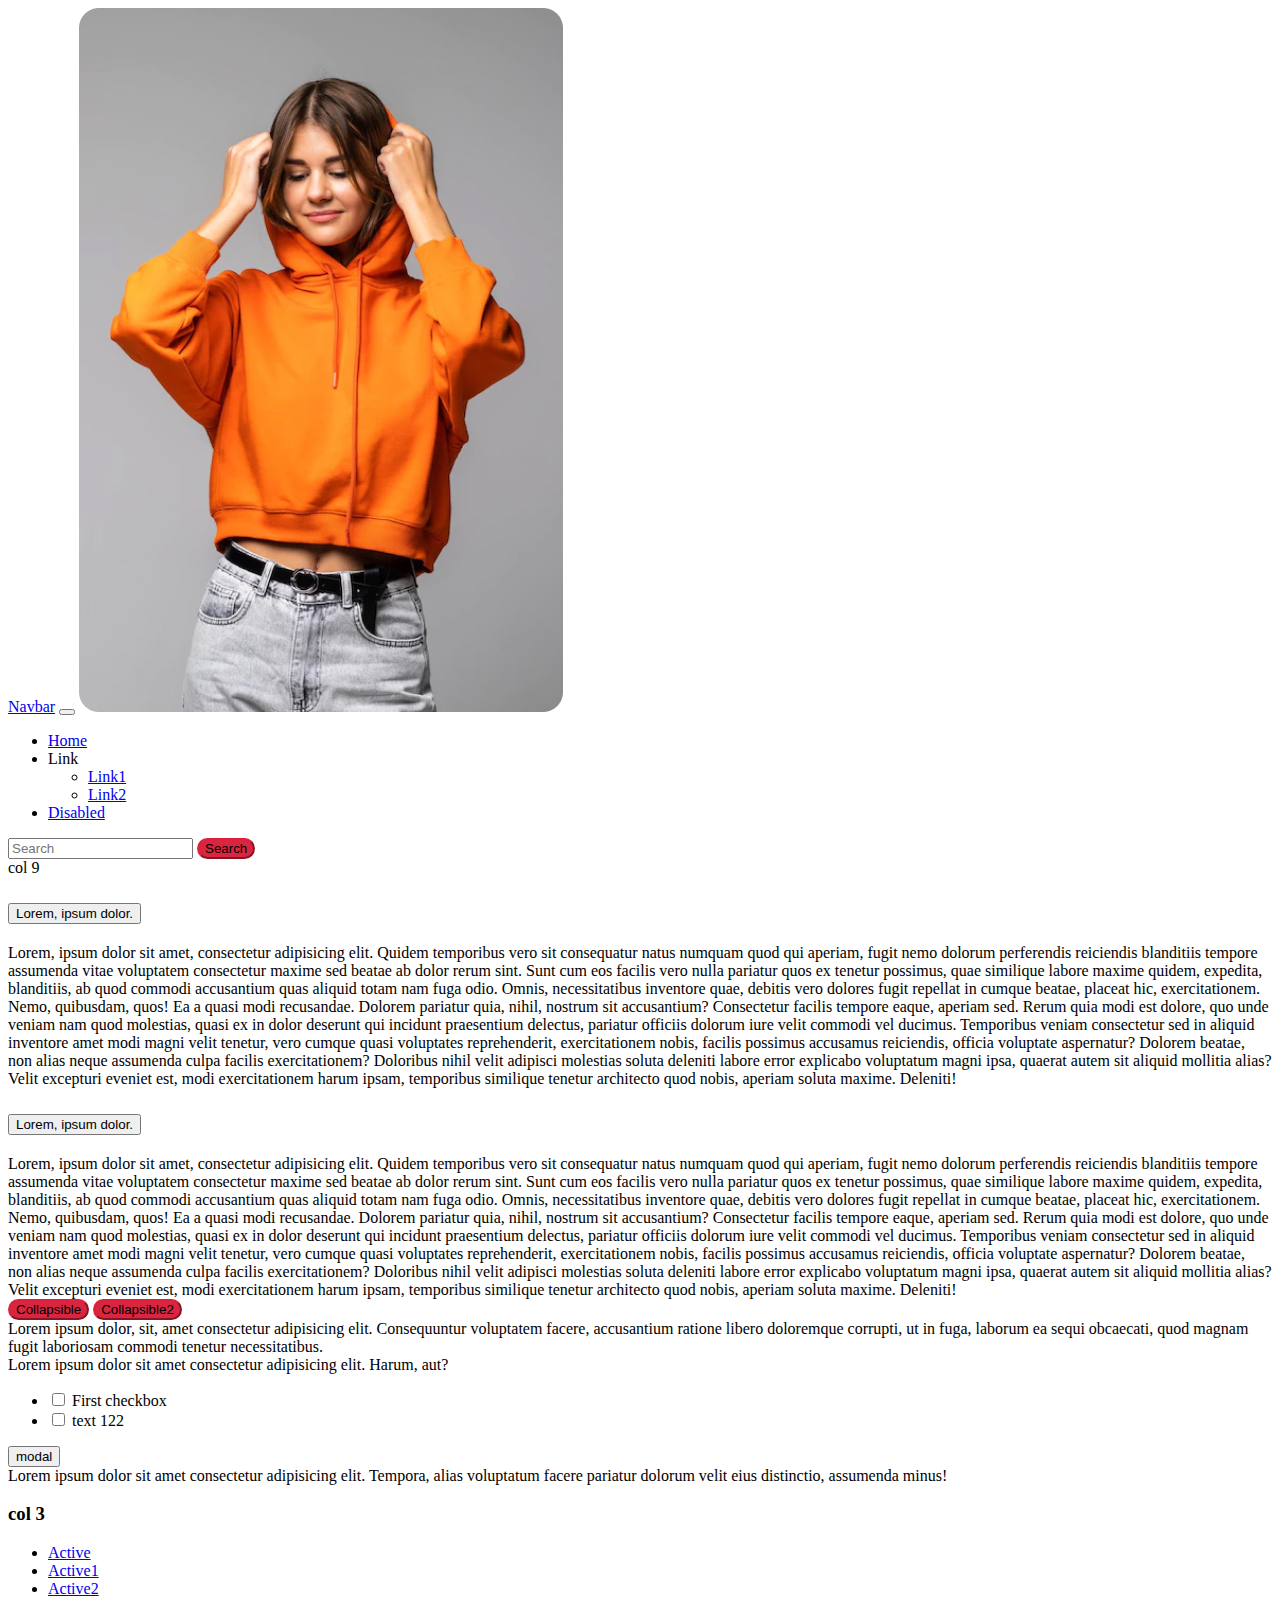
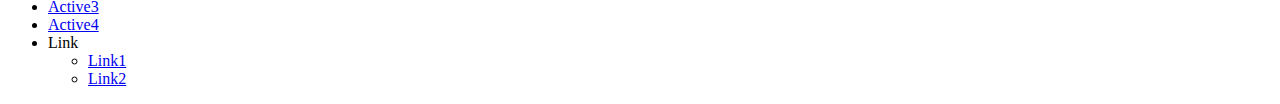
<file: bt_t/index.html>
<!DOCTYPE html>
<html lang="en">
<head>
	<meta charset="UTF-8">
	<meta name="viewport" content="width=device-width, initial-scale=1.0">
	<link href="https://cdn.jsdelivr.net/npm/bootstrap@5.0.2/dist/css/bootstrap.min.css" rel="stylesheet" integrity="sha384-EVSTQN3/azprG1Anm3QDgpJLIm9Nao0Yz1ztcQTwFspd3yD65VohhpuuCOmLASjC" crossorigin="anonymous">
	<link rel="stylesheet" href="css/my.css">
	<title>Document</title>
	<script src="https://cdn.jsdelivr.net/npm/bootstrap@5.0.2/dist/js/bootstrap.bundle.min.js" integrity="sha384-MrcW6ZMFYlzcLA8Nl+NtUVF0sA7MsXsP1UyJoMp4YLEuNSfAP+JcXn/tWtIaxVXM" crossorigin="anonymous"></script>
</head>
<body>
	<div class="container-fluid">
	<nav class="navbar bg-dark navbar-dark navbar-expand-lg">
  	<div class="container-fluid">

    <a class="navbar-brand" href="#">Navbar</a>

    <button class="navbar-toggler" type="button" data-bs-toggle="collapse" data-bs-target="#navbarTogglerDemo02" aria-controls="navbarTogglerDemo02" aria-expanded="false" aria-label="Toggle navigation">
      <span class="navbar-toggler-icon"></span>
    </button>

    <img src="img/Rectangle 20.jpg" alt="">

    <div class="collapse navbar-collapse" id="navbarTogglerDemo02">
      <ul class="navbar-nav me-auto mb-2 mb-lg-0">
        <li class="nav-item">
          <a class="nav-link  active" aria-current="page" href="#">Home</a>
        </li>
        <li class="nav-item dropdown">
          <a class="nav-link dropdown-toggle" id="test" role="button" data-bs-toggle="dropdown" aria-expanded="false">Link</a>
        
       		 <ul class="dropdown-menu" aria-labelledby="test">
        			<li><a class="dropdown-item" href="#">Link1</a></li>
        			<li><a class="dropdown-item" href="#">Link2</a></li>
        	</ul>
		</li>
        <li class="nav-item">
          <a class="nav-link disabled" href="#" tabindex="-1" aria-disabled="true">Disabled</a>
        </li>
      </ul>
      <form class="d-flex">
        <input class="form-control me-2" type="search" placeholder="Search" aria-label="Search">
        <button class="btn btn-my btn-outline-success" type="submit">Search</button>
      </form>
    </div>
  </div>
</nav>

<div class="row">
	<div class="col-9 ">col 9
		<div class="accordion" id="ac1">
			<div class="accordion-item">
				<h2 class="accordion-header" id="heading1">
					<button class="accordion-button" type="button" data-bs-toggle="collapse" data-bs-target="#collapseOne" aria-expanded="true" aria-controls="collapseOne">Lorem, ipsum dolor.</button>
				</h2>
			</div>
	<div id="collapse1" 
	class="accordion-collapse collapse show" 
	aria-labelledby="heading1" 
	data-bs-parent="#accordionExample">
      <div class="accordion-body">
		Lorem, ipsum dolor sit amet, consectetur adipisicing elit. Quidem temporibus vero sit consequatur natus numquam quod qui aperiam, fugit nemo dolorum perferendis reiciendis blanditiis tempore assumenda vitae voluptatem consectetur maxime sed beatae ab dolor rerum sint. Sunt cum eos facilis vero nulla pariatur quos ex tenetur possimus, quae similique labore maxime quidem, expedita, blanditiis, ab quod commodi accusantium quas aliquid totam nam fuga odio. Omnis, necessitatibus inventore quae, debitis vero dolores fugit repellat in cumque beatae, placeat hic, exercitationem. Nemo, quibusdam, quos! Ea a quasi modi recusandae. Dolorem pariatur quia, nihil, nostrum sit accusantium? Consectetur facilis tempore eaque, aperiam sed. Rerum quia modi est dolore, quo unde veniam nam quod molestias, quasi ex in dolor deserunt qui incidunt praesentium delectus, pariatur officiis dolorum iure velit commodi vel ducimus. Temporibus veniam consectetur sed in aliquid inventore amet modi magni velit tenetur, vero cumque quasi voluptates reprehenderit, exercitationem nobis, facilis possimus accusamus reiciendis, officia voluptate aspernatur? Dolorem beatae, non alias neque assumenda culpa facilis exercitationem? Doloribus nihil velit adipisci molestias soluta deleniti labore error explicabo voluptatum magni ipsa, quaerat autem sit aliquid mollitia alias? Velit excepturi eveniet est, modi exercitationem harum ipsam, temporibus similique tenetur architecto quod nobis, aperiam soluta maxime. Deleniti!
		</div>
	</div>

	<div class="accordion-item">
				<h2 class="accordion-header" id="heading2">
					<button class="accordion-button" type="button" data-bs-toggle="collapse" data-bs-target="#collapseOne" aria-expanded="true" aria-controls="collapseOne">Lorem, ipsum dolor.</button>
				</h2>
			</div>
	<div id="collapse2" 
	class="accordion-collapse collapse " 
	aria-labelledby="heading2" 
	data-bs-parent="#accordionExample">
      <div class="accordion-body">
		Lorem, ipsum dolor sit amet, consectetur adipisicing elit. Quidem temporibus vero sit consequatur natus numquam quod qui aperiam, fugit nemo dolorum perferendis reiciendis blanditiis tempore assumenda vitae voluptatem consectetur maxime sed beatae ab dolor rerum sint. Sunt cum eos facilis vero nulla pariatur quos ex tenetur possimus, quae similique labore maxime quidem, expedita, blanditiis, ab quod commodi accusantium quas aliquid totam nam fuga odio. Omnis, necessitatibus inventore quae, debitis vero dolores fugit repellat in cumque beatae, placeat hic, exercitationem. Nemo, quibusdam, quos! Ea a quasi modi recusandae. Dolorem pariatur quia, nihil, nostrum sit accusantium? Consectetur facilis tempore eaque, aperiam sed. Rerum quia modi est dolore, quo unde veniam nam quod molestias, quasi ex in dolor deserunt qui incidunt praesentium delectus, pariatur officiis dolorum iure velit commodi vel ducimus. Temporibus veniam consectetur sed in aliquid inventore amet modi magni velit tenetur, vero cumque quasi voluptates reprehenderit, exercitationem nobis, facilis possimus accusamus reiciendis, officia voluptate aspernatur? Dolorem beatae, non alias neque assumenda culpa facilis exercitationem? Doloribus nihil velit adipisci molestias soluta deleniti labore error explicabo voluptatum magni ipsa, quaerat autem sit aliquid mollitia alias? Velit excepturi eveniet est, modi exercitationem harum ipsam, temporibus similique tenetur architecto quod nobis, aperiam soluta maxime. Deleniti!
		</div>
	</div>
		</div>
<button class="btn-my" data-bs-toggle="collapse" data-bs-target="#demo">Collapsible</button>
<button class="btn-my" data-bs-toggle="collapse" data-bs-target="#demo1">Collapsible2</button>
<div class="row">
<div class="collapse" id="demo">
	Lorem ipsum dolor, sit, amet consectetur adipisicing elit. Consequuntur voluptatem facere, accusantium ratione libero doloremque corrupti, ut in fuga, laborum ea sequi obcaecati, quod magnam fugit laboriosam commodi tenetur necessitatibus.
</div>
<div class="collapse" id="demo1">
	Lorem ipsum dolor sit amet consectetur adipisicing elit. Harum, aut?
</div>
</div>

<ul class="list-group">
  <li class="list-group-item">
    <input class="form-check-input me-1" type="checkbox" value="" aria-label="...">
    First checkbox
  </li>
  <li> <input type="checkbox"> text 122</li>
</ul>

<!-- modal -->
<button type="button" class="btn btn-primary" data-bs-toggle="modal" data-bs-target="#exampleModal">modal</button>
<div class="modal fade" id="exampleModal" tabindex="-1" >
	  <div class="modal-dialog">
    <div class="modal-content">
    	Lorem ipsum dolor sit amet consectetur adipisicing elit. Tempora, alias voluptatum facere pariatur dolorum velit eius distinctio, assumenda minus!
			<!-- <div class="modal-header">
        <button type="button" class="btn btn-secondary" data-bs-dismiss="modal">Close</button>
  		</div>
			<div class="modal-body">Lorem ipsum dolor sit amet consectetur adipisicing elit. Dolores, suscipit!</div> -->
			
  	</div>
  </div>
	</div>




	</div>
	<div class="col-3">
		<h3>col 3</h3>
		<ul class="nav flex-column">
  		<li class="nav-item ">
  		  <a class="nav-link active" aria-current="page" href="#">Active</a>
  		</li>
  		<li class="nav-item">
  		<a class="nav-link"  href="#">Active1</a>
  		</li>
  		<li class="nav-item">
  		<a class="nav-link"  href="#">Active2</a>
  		</li>
  		<li class="nav-item">
  		<a class="nav-link"  href="#">Active3</a>
  		</li>
  		<li class="nav-item">
  		<a class="nav-link"  href="#">Active4</a>
  		</li>
  		<li class="nav-item dropdown">
          <a class="nav-link dropdown-toggle" id="test1" role="button" data-bs-toggle="dropdown" aria-expanded="false">Link</a>
        
       		 <ul class="dropdown-menu" aria-labelledby="test">
        			<li><a class="dropdown-item" href="#">Link1</a></li>
        			<li><a class="dropdown-item" href="#">Link2</a></li>
        	</ul>
		</li>
 		</ul>
	</div>
</div>

</div>
</body>
</html>
</file>
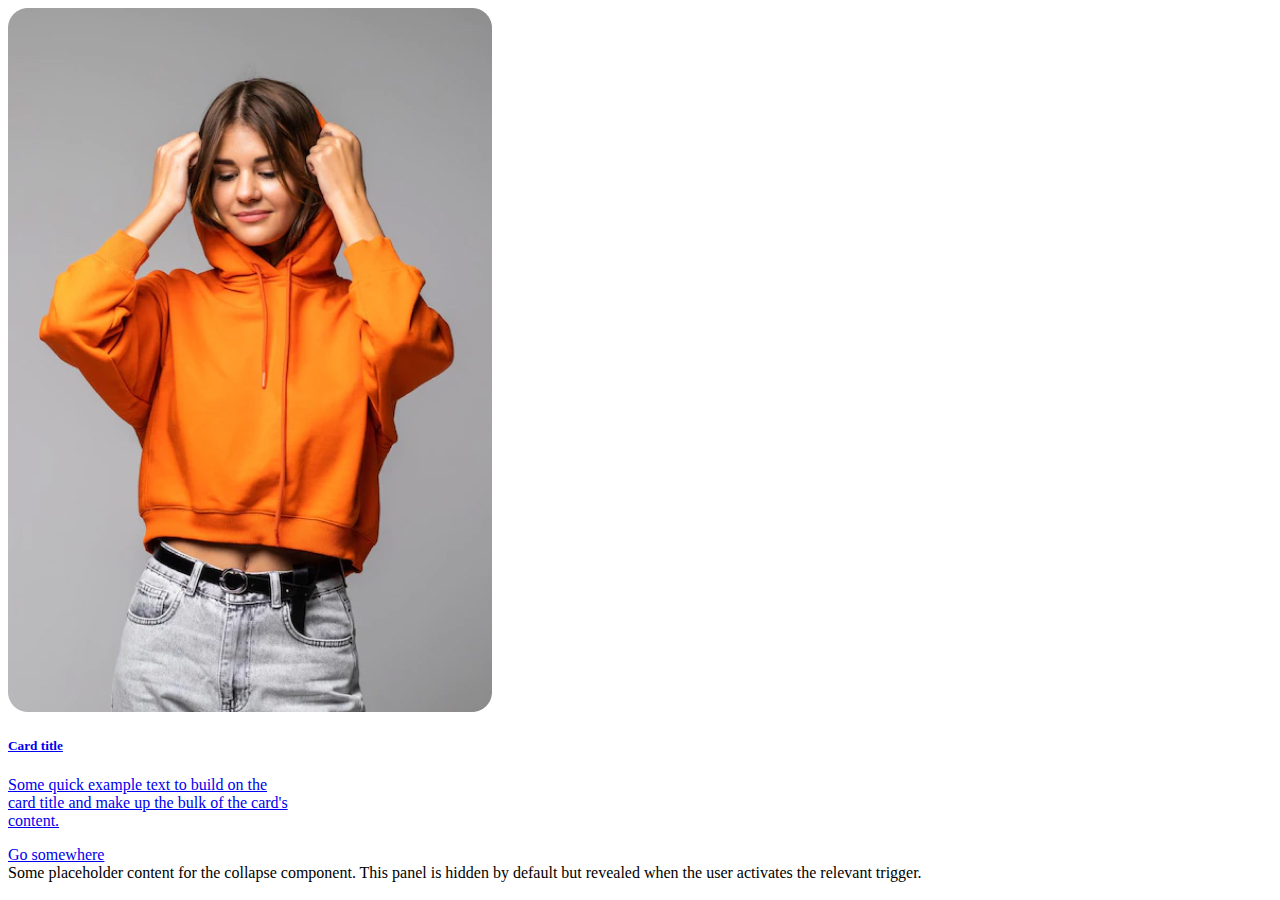
<file: bt_t/colaps.html>
<!DOCTYPE html>
<html lang="en">
<head>
	<meta charset="UTF-8">
	<meta name="viewport" content="width=device-width, initial-scale=1.0">
	<link href="https://cdn.jsdelivr.net/npm/bootstrap@5.0.2/dist/css/bootstrap.min.css" rel="stylesheet" integrity="sha384-EVSTQN3/azprG1Anm3QDgpJLIm9Nao0Yz1ztcQTwFspd3yD65VohhpuuCOmLASjC" crossorigin="anonymous">
	<link rel="stylesheet" href="css/my.css">
	<title>Document</title>
	<script src="https://cdn.jsdelivr.net/npm/bootstrap@5.0.2/dist/js/bootstrap.bundle.min.js" integrity="sha384-MrcW6ZMFYlzcLA8Nl+NtUVF0sA7MsXsP1UyJoMp4YLEuNSfAP+JcXn/tWtIaxVXM" crossorigin="anonymous"></script>
</head>
<body>
	<a  data-bs-toggle="collapse" href="#collapseExample" role="button" aria-expanded="false" aria-controls="collapseExample">
    <div class="card" style="width: 18rem;">
  <img src="img/Rectangle 20.jpg" class="card-img-top" alt="...">
  <div class="card-body">
    <h5 class="card-title">Card title</h5>
    <p class="card-text">Some quick example text to build on the card title and make up the bulk of the card's content.</p>
    <a href="#" class="btn btn-primary">Go somewhere</a>
  </div>
</div>
  </a>
	<div class="collapse" id="collapseExample">
  <div class="card card-body">
    Some placeholder content for the collapse component. This panel is hidden by default but revealed when the user activates the relevant trigger.
  </div>
</div>
</body>
</html>
</file>
<file: bt_t/css/my.css>
.btn-my {
  border-radius: 20px;
  color: #000;
  background-color: #D9253F;
  border-color: #DD213C;
}
.btn-my:hover {
  color: #000;
  background-color: #62B846;
  border-color: #6DCB33;
}
.form-check-input:checked {
  background-color: #D33E2B;
  border-color: #CCB632;
}
</file>
